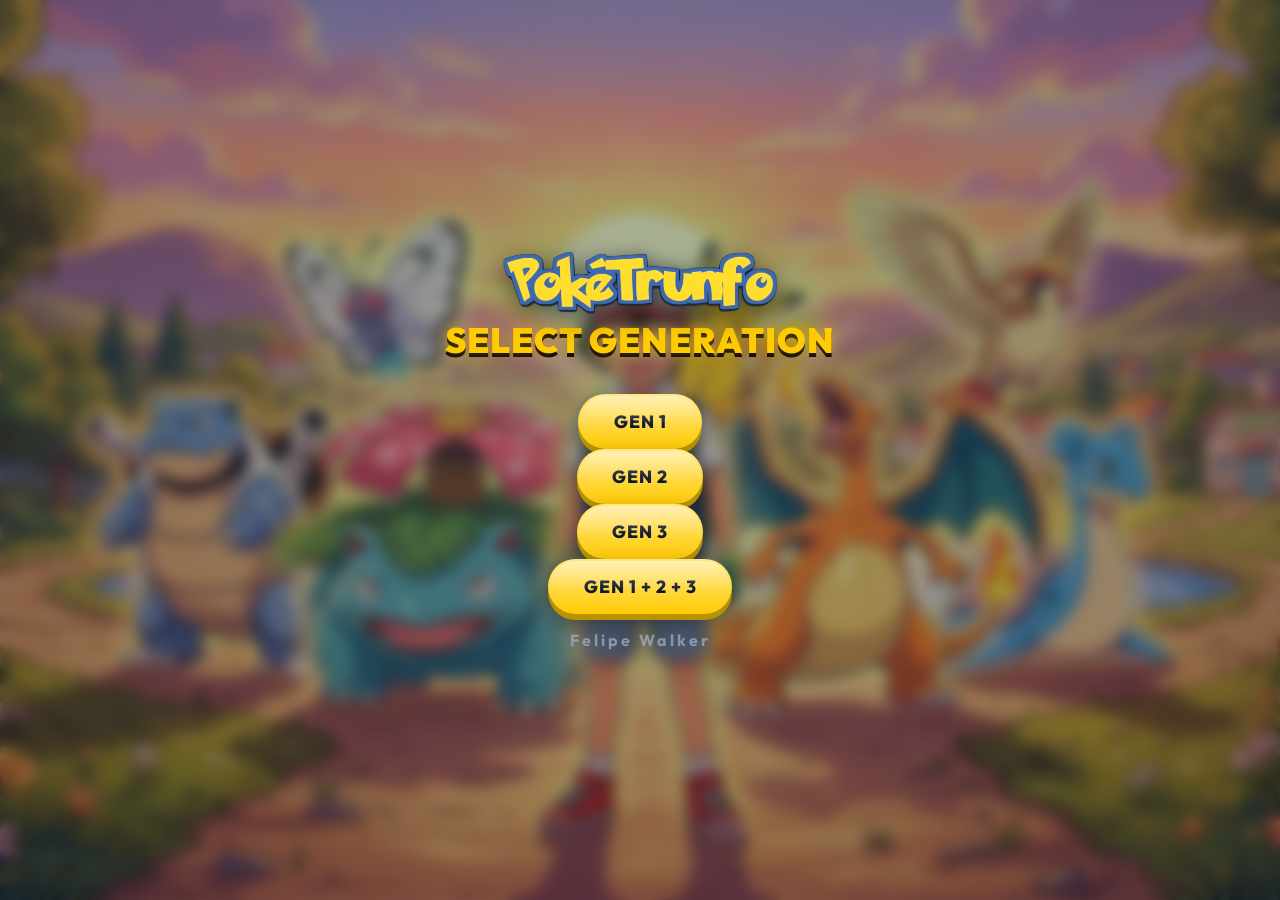
<file: index.html>
<!doctype html>
<html lang="en">
  <head>
    <meta charset="UTF-8" />
    <meta
      name="viewport"
      content="width=device-width, initial-scale=1.0, maximum-scale=5"
    />
    <title>PokeTrumps</title>
    <link rel="preload" as="image" href="assets/bg.png" fetchpriority="high" />
    <link rel="icon" type="image/png" href="assets/logo.png" />
    <link rel="stylesheet" href="style.css" />
    <link
      href="https://fonts.googleapis.com/css2?family=Orbitron:wght@400;700&family=Rajdhani:wght@500;700&display=swap"
      rel="stylesheet"
    />
  </head>

  <body>
    <div class="bg-wrapper"></div>
    <div class="glass-overlay"></div>
    <div id="generation-selection" class="generation-selection">
      <img src="assets/title.png" alt="PokeTrunfo Logo" class="logo-img" />
      <h2>Select Generation</h2>
      <button
        type="button"
        id="gen1-btn"
        class="btn-neon"
        data-gen-min="1"
        data-gen-max="151"
      >
        GEN 1
      </button>
      <button
        type="button"
        id="gen2-btn"
        class="btn-neon"
        data-gen-min="152"
        data-gen-max="251"
      >
        GEN 2
      </button>
      <button
        type="button"
        id="gen3-btn"
        class="btn-neon"
        data-gen-min="252"
        data-gen-max="386"
      >
        GEN 3
      </button>
      <button
        type="button"
        id="all-btn"
        class="btn-neon"
        data-gen-min="1"
        data-gen-max="386"
      >
        GEN 1 + 2 + 3
      </button>
      <p class="screen-signature" style="margin-top: 16px; font-weight: bold;" aria-hidden="true">Felipe Walker</p>


    </div>
    <div class="game-container">
      <header>
        <img src="assets/title.png" alt="PokeTrunfo Logo" class="logo-img" />
        <div class="scoreboard-glass">
          <div class="score-item">PLAYER <span id="player-score">0</span></div>
          <div class="score-sep"></div>
          <div class="score-item">CPU <span id="cpu-score">0</span></div>
        </div>
      </header>

      <main class="battle-arena"> <div class="card-3d-stage"> <div class="cards-viewport"> <div id="cpu-card-slot" class="card-slot slot-back"></div> <div id="player-card-slot" class="card-slot slot-front"></div> </div> </div>


        <div class="game-center">
          <div id="status-bubble" class="status-bubble">READY?</div>

          <button
            type="button"
            id="start-btn"
            class="btn-neon start-btn-pregame"
            data-action="start"
          >
            START GAME
          </button>

          <button
            type="button"
            id="next-btn"
            class="btn-neon"
            style="display: none; margin-top: 10px"
            data-action="next"
          >
            NEXT ROUND
          </button>
        </div>
      </main>

      <footer class="game-footer">
        <button
          type="button"
          id="menu-btn"
          class="btn-neon btn-menu-foot"
          style="display: none"
          data-action="menu"
        >
          RETURN TO MENU
        </button>
        <button
          type="button"
          id="open-pokedex-btn"
          class="btn-neon btn-pokedex-fab"
        >
          Pokédex
        </button>
      </footer>
    </div>

    <div
      id="pokedex-backdrop"
      class="pokedex-backdrop hidden"
      aria-hidden="true"
    ></div>
    <div
      id="pokedex-panel"
      class="pokedex-panel hidden"
      role="dialog"
      aria-modal="true"
      aria-labelledby="pokedex-dialog-title"
    >
      <div class="pokedex-panel__bar">
        <span id="pokedex-dialog-title" class="pokedex-panel__title"
          >Pokédex</span
        >
        <button
          type="button"
          id="close-pokedex-btn"
          class="close-pokedex-btn"
          aria-label="Close Pokédex"
        >
          ×
        </button>
      </div>
      <iframe
        id="pokedex-iframe"
        src="pokedex/index.html"
        title="Pokédex"
      ></iframe>
    </div>

    <script defer src="js/api.js"></script>
    <script defer src="js/game.js"></script>
    <script defer src="js/ui.js"></script>
    <script defer src="js/app.js"></script>
  </body>
</html>
</file>
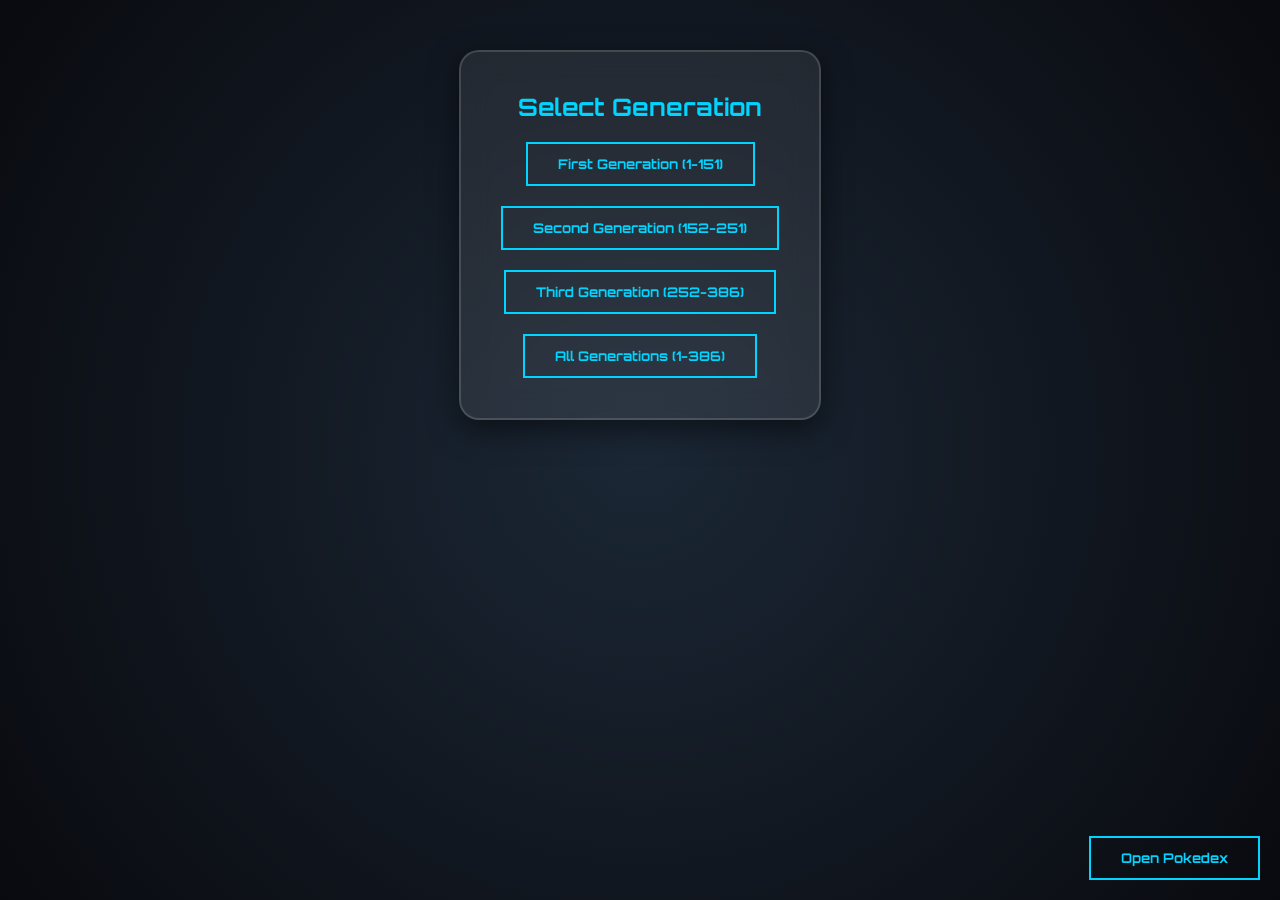
<file: poke-trunfo/index.html>
<!doctype html>
<html lang="en">

<head>
  <meta charset="UTF-8" />
  <meta name="viewport" content="width=device-width, initial-scale=1.0, maximum-scale=1.0, user-scalable=no" />
  <title>PokeTrumps Pro | Kanto Edition</title>
  <link rel="stylesheet" href="style.css" />
  <link href="https://fonts.googleapis.com/css2?family=Orbitron:wght@400;700&family=Rajdhani:wght@500;700&display=swap"
    rel="stylesheet" />
</head>

<body>
  <div class="glass-overlay"></div>
  <div id="generation-selection" class="generation-selection">
    <h2>Select Generation</h2>
    <button id="gen1-btn" class="btn-neon">First Generation (1-151)</button>
    <button id="gen2-btn" class="btn-neon">Second Generation (152-251)</button>
    <button id="gen3-btn" class="btn-neon">Third Generation (252-386)</button>
    <button id="all-btn" class="btn-neon">All Generations (1-386)</button>
  </div>
  <div class="game-container" style="display: none;">
    <header>
      <h1 class="logo">TRUNFO <span>POKÉMON</span></h1>
      <div class="scoreboard-glass">
        <div class="score-item">PLAYER <span id="player-score">0</span></div>
        <div class="score-sep"></div>
        <div class="score-item">CPU <span id="cpu-score">0</span></div>
      </div>
    </header>

    <main class="battle-arena">
      <div id="player-card-slot" class="card-slot"></div>

      <div class="game-center">
        <div id="status-bubble" class="status-bubble">READY?</div>
        <div id="log-display" style="
              font-size: 0.75rem;
              margin: 10px 0;
              min-height: 40px;
              color: #aaa;
              text-align: center;
            "></div>
        <button id="start-btn" class="btn-neon">START GAME</button>
        <button id="next-btn" class="btn-neon" style="display: none; margin-top: 10px">
          NEXT ROUND
        </button>
        <button id="menu-btn" class="btn-neon" style="display: none;">
          RETURN TO MENU
        </button>
      </div>

      <div id="cpu-card-slot" class="card-slot"></div>
    </main>
  </div>

  <button id="open-pokedex-btn" class="btn-neon">Open Pokedex</button>
  <div id="pokedex-panel" class="pokedex-panel hidden">
    <button id="close-pokedex-btn" class="close-pokedex-btn">×</button>
    <iframe id="pokedex-iframe" src="../pokedex/index.html" title="Pokedex"></iframe>
  </div>

  <script src="script.js"></script>
</body>

</html>
</file>
<file: style.css>
/* ==========================================================================
   POKÉMON TCG ARENA - OFFICIAL PREMIUM DESIGN SYSTEM
   ========================================================================== */

@import url("https://fonts.googleapis.com/css2?family=Outfit:wght@400;600;700;800;900&family=Press+Start+2P&display=swap");

:root {
  /* --- Brand Color Palette --- */
  --pk-blue: #2a75bb;
  --pk-blue-dark: #1d2c5e;
  --pk-yellow: #ffcb05;
  --poke-yellow: #ffcb05; /* alias used by card name rendering */
  --pk-yellow-glow: #ffe885;
  --pk-red: #ee1515;
  --pk-red-dark: #a00000;

  /* --- UI Theme Colors --- */
  --bg-overlay: rgba(13, 19, 33, 0.25);
  --glass-bg: rgba(22, 33, 62, 0.6);
  --glass-border: rgba(255, 255, 255, 0.22);
  --glass-shadow: 0 12px 32px 0 rgba(0, 0, 0, 0.35);

  /* --- Neon & Glows --- */
  --neon-cyan: #00f0ff;
  --neon-gold: #ffd700;
  --neon-red: #ff3366;
  --neon-green: #00ff87;

  /* --- Pokémon Stat Colors --- */
  --stat-hp: #ff5959;
  --stat-attack: #f5ac78;
  --stat-defense: #fae078;
  --stat-speed: #fa92b2;

  /* --- Text Colors --- */
  --text-main: #ffffff;
  --text-muted: #a0aec0;
  --text-gold: #ffdf00;

  /* --- Radii & Geometry --- */
  --radius-sm: 12px;
  --radius-md: 20px;
  --radius-lg: 28px;
  --radius-pill: 999px;

  /* --- Motion & Transitions --- */
  --ease-bounce: cubic-bezier(0.34, 1.56, 0.64, 1);
  --ease-smooth: cubic-bezier(0.25, 1, 0.5, 1);
  --transition-fast: 0.2s var(--ease-smooth);
  --transition-normal: 0.35s var(--ease-smooth);
  --transition-bounce: 0.45s var(--ease-bounce);

  /* --- Layout Geometry --- */
  --center-col-width: 340px;
  --arena-max-width: 1380px;
}

/* ==========================================================================
   1. GLOBAL RESET, BACKGROUND & BASE LAYOUT
   ========================================================================== */

*,
*::before,
*::after {
  box-sizing: border-box;
  margin: 0;
  padding: 0;
  user-select: none;
  -webkit-user-select: none;
}

html,
body {
  width: 100%;
  height: 100%;
  font-family:
    "Outfit",
    -apple-system,
    BlinkMacSystemFont,
    "Segoe UI",
    Roboto,
    sans-serif;
  color: var(--text-main);
  background-color: #0b0f19;
}

html {
  overflow-x: hidden;
}

body {
  position: relative;
  min-height: 100vh; /* Changed from 100svh / 100dvh to prevent layout jumping */
  display: flex;
  flex-direction: column;
  justify-content: space-between;
  align-items: center;
  background-color: #0b0f19;
  overflow-x: hidden;
}

/* Smooth scrolling only on desktop (hover-capable, fine-pointer devices).
   On mobile it exacerbates scroll jank and perceived background jumps. */
@media (hover: hover) and (pointer: fine) {
  html {
    scroll-behavior: smooth;
  }
}

/* 
  STABLE MOBILE BACKGROUND FIX:
  Using a locked HTML element wrapper (.bg-wrapper) positioned fixed with inset: 0
  stops mobile address bars from triggering background resizes, jumps, or bottom black gaps.

  Key optimizations for mobile scroll stability:
  - inset: 0 replaces viewport units (100vh/100dvh) to avoid resize jumps when address bars show/hide
  - z-index: 0 (not negative) keeps the background in a stable compositing layer above the body,
    avoiding the repaint/recomposite glitches that negative z-index fixed elements cause on mobile.
  - contain: strict isolates the background from layout/paint of the rest of the page.
  - No will-change/translateZ on the pseudo-element: those force re-rasterization of the heavy
    background image whenever the viewport resizes (URL-bar show/hide), causing blur/jump.
  - background-attachment: scroll ensures the background stays fixed with the element (no mobile
    repaint thrashing); explicitly set to prevent any framework default from using fixed attachment
  - pointer-events: none ensures the background never blocks interaction
*/
.bg-wrapper {
  position: fixed;
  top: 0;
  left: 0;
  right: 0;
  height: 100vh; /* Locks height to standard viewport, eliminating resize jumps */
  z-index: 0;
  background-color: #0b0f19;
  pointer-events: none;

  /* Force GPU compositing to eliminate artifacts on Android Chrome */
  transform: translateZ(0);
  -webkit-transform: translateZ(0);
  will-change: transform;
  backface-visibility: hidden;
  -webkit-backface-visibility: hidden;
}

.bg-wrapper::before {
  content: "";
  position: absolute;
  top: 0;
  left: 0;
  right: 0;
  height: 100%;
  background:
    radial-gradient(
      circle at 50% 30%,
      rgba(42, 117, 187, 0.08) 0%,
      rgba(11, 15, 25, 0.25) 100%
    ),
    url("assets/bg.png") center/cover no-repeat,
    linear-gradient(135deg, #0f172a 0%, #020617 100%);
  background-color: #0b0f19;
  pointer-events: none;
}

html.pokedex-open,
body.pokedex-open {
  overflow: hidden;
}

.hidden {
  display: none !important;
  opacity: 0 !important;
  pointer-events: none !important;
}

/* Glassmorphism Global Overlay Element */
.glass-overlay {
  position: fixed;
  inset: 0;
  background: var(--bg-overlay);
  z-index: 100;
  pointer-events: none; /* decorative backdrop - never blocks the game */
  transition: opacity var(--transition-normal);
}

/* backdrop-filter is extremely expensive on mobile (re-blurs the background
   on every scroll frame). Only enable it on desktop hover-capable devices. */
@media (hover: hover) and (pointer: fine) {
  .glass-overlay {
    backdrop-filter: blur(4px) saturate(120%);
    -webkit-backdrop-filter: blur(4px) saturate(120%);
  }
}

.glass-overlay::before {
  content: "";
  position: absolute;
  inset: 0;
  background: radial-gradient(
    circle at 50% 0%,
    rgba(0, 240, 255, 0.08),
    transparent 70%
  );
  pointer-events: none;
}

.glass-overlay::after {
  content: "";
  position: absolute;
  inset: 0;
  background: repeating-linear-gradient(
    0deg,
    transparent,
    transparent 3px,
    rgba(0, 0, 0, 0.03) 3px,
    rgba(0, 0, 0, 0.03) 6px
  );
  pointer-events: none;
}

/* ==========================================================================
   2. SCREEN STRUCTURE & HEADER SCOREBOARD
   ========================================================================== */

#generation-selection {
  position: fixed;
  inset: 0;
  z-index: 200;
  display: flex;
  flex-direction: column;
  justify-content: center;
  align-items: center;
  padding: 2rem;
  background: transparent;
  opacity: 0;
  pointer-events: none;
  transition: opacity var(--transition-normal);
}

/* Only apply the blur on desktop to avoid mobile scroll repaint thrashing. */
@media (hover: hover) and (pointer: fine) {
  #generation-selection {
    backdrop-filter: blur(6px);
    -webkit-backdrop-filter: blur(6px);
  }
}

#generation-selection.screen--active {
  opacity: 1;
  pointer-events: auto;
}

.generation-selection h2 {
  font-size: 2.2rem;
  font-weight: 900;
  letter-spacing: 1px;
  text-transform: uppercase;
  color: var(--pk-yellow);
  text-shadow:
    0 0 16px rgba(255, 203, 5, 0.5),
    0 4px 0 #000;
  margin-bottom: 2rem;
  text-align: center;
}

/* Header & Arena Scoreboard */
header {
  width: 100%;
  max-width: var(--arena-max-width);
  padding: 1.25rem 2rem;
  display: flex;
  justify-content: space-between;
  align-items: center;
  z-index: 20;
}

.logo-img {
  height: 68px;
  width: auto;
  filter: drop-shadow(0 6px 12px rgba(0, 0, 0, 0.5));
  transition:
    transform var(--transition-bounce),
    filter var(--transition-fast);
  cursor: pointer;
}

.logo-img:hover {
  transform: scale(1.06) rotate(-2deg);
  filter: drop-shadow(0 8px 20px rgba(255, 203, 5, 0.6));
}

.scoreboard-glass {
  display: flex;
  align-items: center;
  gap: 1.5rem;
  padding: 0.75rem 2rem;
  background: var(--glass-bg);
  border: 2px solid var(--glass-border);
  border-radius: var(--radius-pill);
  box-shadow:
    var(--glass-shadow),
    inset 0 1px 0 rgba(255, 255, 255, 0.2);
  backdrop-filter: blur(16px);
  -webkit-backdrop-filter: blur(16px);
}

.score-item {
  display: flex;
  align-items: center;
  gap: 0.6rem;
  font-size: 1.1rem;
  font-weight: 800;
  letter-spacing: 0.5px;
  text-transform: uppercase;
}

.score-item span {
  font-size: 1.5rem;
  font-weight: 900;
  padding: 0.2rem 0.8rem;
  border-radius: var(--radius-sm);
  background: rgba(0, 0, 0, 0.4);
  box-shadow: inset 0 2px 4px rgba(0, 0, 0, 0.6);
}

.score-item:first-child span {
  color: var(--neon-cyan);
  border: 1px solid rgba(0, 240, 255, 0.3);
  text-shadow: 0 0 10px rgba(0, 240, 255, 0.5);
}

.score-item:last-child span {
  color: var(--neon-red);
  border: 1px solid rgba(255, 51, 102, 0.3);
  text-shadow: 0 0 10px rgba(255, 51, 102, 0.5);
}

.score-sep {
  font-size: 1.2rem;
  font-weight: 900;
  color: var(--pk-yellow);
  opacity: 0.8;
}

/* ==========================================================================
   3. HORIZONTAL TCG ARENA (PC / DESKTOP LAYOUT)
   ========================================================================== */

/*
   The arena is a 3-column grid: CPU card | center controls | player card.
   The HTML nests both card slots inside .card-3d-stage > .cards-viewport.
   We flatten those wrappers with `display: contents` so the slots become
   direct grid items, then assign each to its own grid area. This guarantees
   the two cards sit side-by-side and never overlap.
*/
.battle-arena {
  width: 100%;
  max-width: var(--arena-max-width);
  margin: 0 auto;
  padding: 1rem 2rem;
  display: grid;
  grid-template-columns: 1fr var(--center-col-width) 1fr;
  grid-template-areas: "cpu center player";
  align-items: center;
  justify-content: center;
  gap: 1.5rem;
  position: relative;
  z-index: 10;
}

/* Flatten nested wrappers so slots become direct grid children */
.card-3d-stage,
.cards-viewport {
  display: contents;
}

/* Individual Card Zone Slots */
.card-slot {
  display: flex;
  justify-content: center;
  align-items: center;
  position: relative;
  perspective: 1200px;
  min-height: 520px;
}

#cpu-card-slot {
  grid-area: cpu;
  justify-content: center;
}

#player-card-slot {
  grid-area: player;
  justify-content: center;
}

/* Swap arrows: floating circular controls flanking the center column.
   They are real, clickable buttons (no display:contents) and sit above
   the cards without overlapping the center controls. */
.swap-arrow {
  position: absolute;
  top: 50%;
  transform: translateY(-50%);
  z-index: 30;
  width: 52px;
  height: 52px;
  display: flex;
  align-items: center;
  justify-content: center;
  font-size: 2rem;
  font-weight: 900;
  line-height: 1;
  color: var(--pk-yellow);
  background: rgba(15, 23, 42, 0.85);
  border: 2px solid var(--glass-border);
  border-radius: 50%;
  box-shadow:
    0 8px 20px rgba(0, 0, 0, 0.5),
    0 0 12px rgba(255, 203, 5, 0.2);
  cursor: pointer;
  backdrop-filter: blur(8px);
  transition: all var(--transition-bounce);
  opacity: 0;
  pointer-events: none;
}

.swap-arrow:hover {
  transform: translateY(-50%) scale(1.12);
  border-color: var(--pk-yellow);
  box-shadow:
    0 10px 26px rgba(0, 0, 0, 0.6),
    0 0 20px rgba(255, 203, 5, 0.5);
}

.swap-arrow:active {
  transform: translateY(-50%) scale(0.95);
}

/* Position arrows just outside the center column (170px half-width + margin) */
.swap-left {
  left: calc(50% - (var(--center-col-width) / 2) - 70px);
}

.swap-right {
  right: calc(50% - (var(--center-col-width) / 2) - 70px);
}

/* ==========================================================================
   4. CENTRAL GAME LOG & STYLIZED VS EMBLEM
   ========================================================================== */

.game-center {
  grid-area: center;
  display: flex;
  flex-direction: column;
  align-items: center;
  justify-content: center;
  gap: 1.25rem;
  position: relative;
  z-index: 20;
  min-width: 0;
}

/* Stylized VS Badge rendered between cards */
.game-center::before {
  content: "VS";
  font-family: "Press Start 2P", cursive, sans-serif;
  font-size: 2.2rem;
  font-weight: 900;
  font-style: italic;
  color: var(--pk-yellow);
  background: linear-gradient(180deg, #fff099 0%, #ffcb05 50%, #e6b800 100%);
  -webkit-background-clip: text;
  background-clip: text; /* Added for standard CSS compatibility */
  -webkit-text-fill-color: transparent;
  filter: drop-shadow(0 4px 0 #000) drop-shadow(0 0 18px rgba(255, 203, 5, 0.8));
  margin-bottom: 0.5rem;
  animation: vsPulse 2s ease-in-out infinite alternate;
}

@keyframes vsPulse {
  0% {
    transform: scale(1);
    filter: drop-shadow(0 4px 0 #000)
      drop-shadow(0 0 12px rgba(255, 203, 5, 0.6));
  }
  100% {
    transform: scale(1.12);
    filter: drop-shadow(0 4px 0 #000) drop-shadow(0 0 26px rgba(255, 203, 5, 1));
  }
}

.status-bubble {
  background: rgba(15, 23, 42, 0.85);
  border: 2px solid var(--pk-yellow);
  border-radius: var(--radius-md);
  padding: 0.85rem 1.5rem;
  text-align: center;
  font-weight: 700;
  font-size: 1rem;
  color: #ffffff;
  box-shadow:
    0 8px 24px rgba(0, 0, 0, 0.5),
    0 0 15px rgba(255, 203, 5, 0.2);
  backdrop-filter: blur(10px);
  max-width: 320px;
  width: 100%;
  transition: all var(--transition-normal);
}

.status-bubble:not(:empty) {
  animation: statusPulse 2s ease-in-out infinite alternate;
}

@keyframes statusPulse {
  0% {
    box-shadow:
      0 8px 24px rgba(0, 0, 0, 0.5),
      0 0 15px rgba(255, 203, 5, 0.2);
  }
  100% {
    box-shadow:
      0 8px 24px rgba(0, 0, 0, 0.5),
      0 0 25px rgba(255, 203, 5, 0.4);
  }
}

/* ==========================================================================
   BATTLE EXPLANATION - PREMIUM RESULT CARD
   A structured, scannable breakdown of each round's outcome.
   ========================================================================== */

#battle-explanation {
  background: linear-gradient(
    160deg,
    rgba(30, 41, 59, 0.92) 0%,
    rgba(15, 23, 42, 0.96) 100%
  );
  border: 2px solid rgba(255, 255, 255, 0.14);
  border-radius: var(--radius-lg);
  padding: 1.4rem 1.6rem;
  box-shadow:
    0 18px 40px rgba(0, 0, 0, 0.55),
    inset 0 1px 0 rgba(255, 255, 255, 0.12),
    inset 0 -1px 0 rgba(0, 0, 0, 0.4);
  backdrop-filter: blur(14px);
  -webkit-backdrop-filter: blur(14px);
  opacity: 0;
  transform: translateY(14px) scale(0.98);
  transition: all var(--transition-normal);
  width: 100%;
  display: flex;
  flex-direction: column;
  gap: 0.9rem;
}

#battle-explanation.battle-explanation--visible {
  opacity: 1;
  transform: translateY(0) scale(1);
}

/* --- Section 1: Round Outcome Header (Winner / Tie) --- */
.battle-explanation__header {
  display: flex;
  align-items: center;
  justify-content: center;
  gap: 0.5rem;
  padding: 0.55rem 1.1rem;
  background: linear-gradient(
    135deg,
    rgba(255, 215, 0, 0.16) 0%,
    rgba(255, 203, 5, 0.08) 100%
  );
  border: 1px solid rgba(255, 203, 5, 0.35);
  border-radius: var(--radius-pill);
  font-size: 1.05rem;
  font-weight: 800;
  letter-spacing: 0.4px;
  text-transform: uppercase;
  color: var(--text-main);
  box-shadow:
    0 0 18px rgba(255, 203, 5, 0.15),
    inset 0 1px 0 rgba(255, 255, 255, 0.15);
}

.battle-winner {
  font-size: 1.2rem;
  font-weight: 900;
  color: var(--neon-gold);
  text-transform: uppercase;
  text-shadow: 0 0 12px rgba(255, 215, 0, 0.55);
}

.battle-stat {
  display: inline-flex;
  align-items: center;
  gap: 0.3rem;
  padding: 0.15rem 0.7rem;
  background: rgba(0, 240, 255, 0.12);
  border: 1px solid rgba(0, 240, 255, 0.35);
  border-radius: var(--radius-pill);
  color: var(--neon-cyan);
  font-weight: 900;
  font-size: 0.95rem;
  letter-spacing: 0.5px;
  text-shadow: 0 0 8px rgba(0, 240, 255, 0.4);
}

.rare-text {
  display: inline-flex;
  align-items: center;
  gap: 0.3rem;
  padding: 0.15rem 0.7rem;
  background: linear-gradient(
    135deg,
    rgba(255, 94, 138, 0.2) 0%,
    rgba(238, 21, 21, 0.15) 100%
  );
  border: 1px solid rgba(255, 94, 138, 0.45);
  border-radius: var(--radius-pill);
  color: #ff5e8a;
  font-weight: 900;
  font-size: 0.95rem;
  letter-spacing: 0.5px;
  text-shadow: 0 0 10px rgba(255, 94, 138, 0.5);
}

/* --- Section 2: Stat Math Breakdown --- */
.battle-explanation__math {
  display: flex;
  flex-direction: column;
  gap: 0.55rem;
  padding: 0.9rem 1rem;
  background: rgba(255, 255, 255, 0.04);
  border: 1px solid rgba(255, 255, 255, 0.08);
  border-radius: var(--radius-md);
}

.battle-math-row {
  display: flex;
  align-items: center;
  justify-content: space-between;
  gap: 0.8rem;
  padding: 0.5rem 0.9rem;
  background: rgba(255, 255, 255, 0.05);
  border: 1px solid rgba(255, 255, 255, 0.07);
  border-radius: var(--radius-sm);
  transition: all var(--transition-fast);
}

.battle-math-row:hover {
  background: rgba(255, 255, 255, 0.1);
  border-color: rgba(255, 203, 5, 0.25);
}

.battle-math-name {
  font-size: 0.88rem;
  font-weight: 800;
  color: var(--text-main);
  letter-spacing: 0.3px;
  text-transform: uppercase;
  overflow: hidden;
  text-overflow: ellipsis;
  white-space: nowrap;
  min-width: 0;
  flex: 1;
}

.battle-math-detail {
  font-size: 0.88rem;
  font-weight: 700;
  color: var(--text-muted);
  font-family: monospace;
  white-space: nowrap;
  flex-shrink: 0;
}

.battle-math-detail b {
  color: var(--neon-cyan);
  font-weight: 900;
}

/* --- Section 3: Type Advantage Notes --- */
.battle-type-note {
  display: flex;
  align-items: center;
  gap: 0.4rem;
  padding: 0.4rem 0.8rem;
  background: rgba(0, 255, 135, 0.08);
  border: 1px solid rgba(0, 255, 135, 0.25);
  border-radius: var(--radius-sm);
  font-size: 0.82rem;
  font-weight: 700;
  line-height: 1.35;
  color: var(--neon-green);
}

/* --- Section 4: Final Totals --- */
.battle-totals {
  display: flex;
  align-items: center;
  justify-content: center;
  gap: 0.5rem;
  padding: 0.5rem 1rem;
  background: rgba(0, 240, 255, 0.07);
  border: 1px solid rgba(0, 240, 255, 0.2);
  border-radius: var(--radius-pill);
  font-size: 0.92rem;
  font-weight: 800;
  letter-spacing: 0.4px;
  color: var(--text-muted);
}

.battle-totals strong {
  color: var(--neon-cyan);
  font-weight: 900;
  font-size: 1.05rem;
  text-shadow: 0 0 8px rgba(0, 240, 255, 0.35);
}

/* --- Section 5: Loser Note --- */
.battle-loser-note {
  display: flex;
  align-items: center;
  gap: 0.4rem;
  padding: 0.4rem 0.8rem;
  background: rgba(255, 51, 102, 0.07);
  border: 1px solid rgba(255, 51, 102, 0.2);
  border-radius: var(--radius-sm);
  font-size: 0.82rem;
  font-weight: 700;
  line-height: 1.35;
  color: var(--neon-red);
}

/* Tactile & Dynamic Action Buttons */
.btn-neon {
  position: relative;
  display: inline-flex;
  align-items: center;
  justify-content: center;
  padding: 1rem 2.2rem;
  font-family: inherit;
  font-size: 1.1rem;
  font-weight: 800;
  letter-spacing: 1px;
  text-transform: uppercase;
  color: #0f172a;
  background: linear-gradient(180deg, #ffe885 0%, #ffcb05 100%);
  border: none;
  border-radius: var(--radius-pill);
  box-shadow:
    0 6px 0 #b89200,
    0 12px 24px rgba(0, 0, 0, 0.4);
  cursor: pointer;
  outline: none;
  transition: all var(--transition-bounce);
}

.btn-neon::before {
  content: "";
  position: absolute;
  inset: 2px;
  border-radius: var(--radius-pill);
  background: linear-gradient(
    180deg,
    rgba(255, 255, 255, 0.4) 0%,
    transparent 60%
  );
  pointer-events: none;
}

.btn-neon:hover {
  transform: translateY(-3px) scale(1.04);
  box-shadow:
    0 9px 0 #b89200,
    0 16px 32px rgba(255, 203, 5, 0.4);
  background: linear-gradient(180deg, #fff099 0%, #ffd426 100%);
}

.btn-neon:hover::before {
  opacity: 0.8;
}

.btn-neon:active {
  transform: translateY(3px) scale(0.98);
  box-shadow:
    0 3px 0 #b89200,
    0 6px 12px rgba(0, 0, 0, 0.4);
}

/* ==========================================================================
   5. POKÉMON CARD VISUAL DESIGN & INTERACTION
   ========================================================================== */

.pokemon-card {
  width: 320px;
  height: 480px;
  border-radius: var(--radius-lg);
  background: linear-gradient(
    145deg,
    rgba(30, 41, 59, 0.9) 0%,
    rgba(15, 23, 42, 0.95) 100%
  );
  border: 4px solid rgba(255, 255, 255, 0.15);
  box-shadow:
    0 20px 40px rgba(0, 0, 0, 0.6),
    inset 0 1px 1px rgba(255, 255, 255, 0.3);
  padding: 1.2rem;
  display: flex;
  flex-direction: column;
  justify-content: space-between;
  position: relative;
  transition:
    transform var(--transition-bounce),
    box-shadow var(--transition-normal),
    border-color var(--transition-fast);
  overflow: hidden;
  transform: translateZ(0);
  -webkit-transform: translateZ(0);
  backface-visibility: hidden;
  -webkit-backface-visibility: hidden;
  animation: cardEntrance 0.5s var(--ease-bounce) both;
}

@keyframes cardEntrance {
  0% {
    opacity: 0;
    transform: translateY(30px) scale(0.9) rotateX(10deg);
  }
  100% {
    opacity: 1;
    transform: translateY(0) scale(1) rotateX(0);
  }
}

/* Interactive Card Hover Effects */
.pokemon-card.card--interactive {
  cursor: pointer;
}

.pokemon-card.card--interactive:hover {
  transform: translateY(-10px) rotate(-1deg) scale(1.02) translateZ(0);
  border-color: var(--neon-cyan);
  box-shadow:
    0 30px 60px rgba(0, 240, 255, 0.25),
    0 0 20px rgba(0, 240, 255, 0.4);
  will-change: transform;
}

/* Holofoil Rare Card Variant */
.rare-card {
  border-color: var(--pk-yellow);
  box-shadow: 0 20px 40px rgba(255, 203, 5, 0.25);
}

.rare-card::after {
  content: "";
  position: absolute;
  inset: -100%;
  background: linear-gradient(
    115deg,
    transparent 20%,
    rgba(255, 255, 255, 0.2) 40%,
    rgba(255, 203, 5, 0.3) 45%,
    rgba(0, 240, 255, 0.3) 50%,
    rgba(255, 51, 102, 0.3) 55%,
    transparent 80%
  );
  transform: rotate(25deg);
  pointer-events: none;
  animation: holoShimmer 6s linear infinite;
}

@keyframes holoShimmer {
  0% {
    transform: translateY(-100%) rotate(25deg);
  }
  100% {
    transform: translateY(100%) rotate(25deg);
  }
}

.card-name-line {
  display: flex;
  align-items: center;
  gap: 0.5rem;
  position: relative;
  z-index: 2;
  margin-bottom: 0.5rem;
}

/* Keep the pokeball icon fixed on the left */
.pokemon-card h2 .pokeball-icon {
  flex-shrink: 0;
}

/* The name takes the remaining space and truncates with an ellipsis
   so it never runs underneath the owner badge. */
.pokemon-card h2 .pokemon-name {
  flex: 1;
  min-width: 0;
  overflow: hidden;
  text-overflow: ellipsis;
  white-space: nowrap;
}

.pokemon-card h2 {
  font-size: 1.4rem;
  font-weight: 900;
  color: #ffffff;
  letter-spacing: 0.5px;
  text-shadow: 0 2px 4px rgba(0, 0, 0, 0.8);
}

.pokeball-icon {
  width: 24px;
  height: 24px;
  opacity: 0.8;
}

/*
   The owner badge is now a normal inline flex item pinned to the far
   right of the name line (margin-left: auto). It no longer floats
   absolutely over the Pokémon name, so "CPU"/"YOU" never block the
   readability of the name.
*/
.card-owner-badge {
  flex-shrink: 0;
  margin-left: auto;
  padding: 0.3rem 0.9rem;
  border-radius: var(--radius-pill);
  font-size: 0.75rem;
  font-weight: 900;
  letter-spacing: 1px;
  text-transform: uppercase;
  z-index: 5;
  box-shadow: 0 4px 10px rgba(0, 0, 0, 0.4);
}

.card-owner-badge--you {
  background: var(--neon-cyan);
  color: #020617;
  box-shadow: 0 0 12px rgba(0, 240, 255, 0.6);
}

.card-owner-badge--cpu {
  background: var(--neon-red);
  color: #ffffff;
  box-shadow: 0 0 12px rgba(255, 51, 102, 0.6);
}

.pokemon-card .pokemon-sprite {
  width: 100%;
  height: 170px;
  object-fit: contain;
  margin: 0.2rem 0;
  filter: drop-shadow(0 10px 15px rgba(0, 0, 0, 0.5));
  transition: transform var(--transition-bounce);
  position: relative;
  z-index: 2;
  image-rendering: -webkit-optimize-contrast;
  image-rendering: crisp-edges;
  -ms-interpolation-mode: nearest-neighbor;
  transform: translateZ(0);
  -webkit-transform: translateZ(0);
  -webkit-font-smoothing: antialiased;
}

.pokemon-card:hover .pokemon-sprite {
  transform: scale(1.05) translateZ(0);
  -webkit-transform: scale(1.05) translateZ(0);
}

.card-type-line {
  display: flex;
  justify-content: space-between;
  align-items: center;
  padding: 0.4rem 0.8rem;
  background: rgba(0, 0, 0, 0.4);
  border-radius: var(--radius-sm);
  margin-bottom: 0.6rem;
  position: relative;
  z-index: 2;
}

.type-owner-badge,
.card-type-name {
  font-size: 0.85rem;
  font-weight: 800;
  text-transform: uppercase;
  letter-spacing: 0.5px;
  color: var(--pk-yellow);
}

.type-advantage-badge {
  font-size: 0.75rem;
  font-weight: 800;
  background: var(--neon-green);
  color: #020617;
  padding: 0.15rem 0.5rem;
  border-radius: var(--radius-pill);
  box-shadow: 0 0 8px rgba(0, 255, 135, 0.5);
}

.stats-container {
  display: flex;
  flex-direction: column;
  gap: 0.45rem;
  position: relative;
  z-index: 2;
}

.stat-row {
  display: flex;
  justify-content: space-between;
  align-items: center;
  padding: 0.5rem 0.8rem;
  background: rgba(255, 255, 255, 0.05);
  border: 1px solid rgba(255, 255, 255, 0.08);
  border-radius: var(--radius-sm);
  transition: all var(--transition-fast);
}

.pokemon-card.card--interactive .stat-row:hover {
  background: rgba(255, 255, 255, 0.18);
  border-color: var(--pk-yellow);
  transform: translateX(4px);
}

.stat-row__left {
  font-size: 0.85rem;
  font-weight: 800;
  color: var(--text-muted);
  letter-spacing: 0.5px;
}

.stat-val {
  font-size: 1.05rem;
  font-weight: 900;
  font-family: monospace;
}

.stat-row[data-stat="HP"] .stat-val {
  color: var(--stat-hp);
}
.stat-row[data-stat="ATTACK"] .stat-val {
  color: var(--stat-attack);
}
.stat-row[data-stat="DEFENSE"] .stat-val {
  color: var(--stat-defense);
}
.stat-row[data-stat="SPEED"] .stat-val {
  color: var(--stat-speed);
}

.pokemon-card.card--stats-hidden .stat-val--hidden {
  filter: blur(6px);
  opacity: 0.5;
}

.winner-card {
  border-color: var(--neon-green) !important;
  box-shadow: 0 0 35px rgba(0, 255, 135, 0.5) !important;
  animation: winnerGlow 1.8s infinite alternate;
}

@keyframes winnerGlow {
  0% {
    transform: scale(1);
  }
  100% {
    transform: scale(1.03);
  }
}

.loser-card {
  opacity: 0.65;
  filter: grayscale(0.5);
}

.pokemon-card:not(.rare-card) .winner-stat {
  background: rgba(0, 255, 135, 0.2);
  border-color: var(--neon-green);
}

.pokemon-card:not(.rare-card) .loser-stat {
  opacity: 0.5;
}

.card-result-tag {
  position: absolute;
  top: 50%;
  left: 50%;
  transform: translate(-50%, -50%) rotate(-12deg);
  padding: 0.6rem 1.8rem;
  font-size: 2rem;
  font-weight: 900;
  text-transform: uppercase;
  letter-spacing: 2px;
  border-radius: var(--radius-md);
  z-index: 10;
  box-shadow: 0 10px 30px rgba(0, 0, 0, 0.8);
  pointer-events: none;
}

/*
   The result tag is rendered empty in the card template. When empty it
   would otherwise paint as a thick colored bar (green on the winner,
   red on the loser) floating over the card. Hide it until it actually
   contains text.
*/
.card-result-tag:empty {
  display: none;
}

.winner-card .card-result-tag {
  background: var(--neon-green);
  color: #020617;
  border: 3px solid #ffffff;
}

.loser-card .card-result-tag {
  background: var(--neon-red);
  color: #ffffff;
  border: 3px solid #ffffff;
}

/* ==========================================================================
   6. FOOTER, POKÉDEX FAB & MODALS
   ========================================================================== */

.game-footer {
  width: 100%;
  max-width: var(--arena-max-width);
  padding: 1.5rem 2rem;
  display: flex;
  justify-content: space-between;
  align-items: center;
  z-index: 20;
}

.btn-menu-foot {
  padding: 0.75rem 1.6rem;
  font-size: 0.95rem;
  font-weight: 800;
  color: #ffffff;
  background: var(--glass-bg);
  border: 1.5px solid var(--glass-border);
  border-radius: var(--radius-pill);
  box-shadow: var(--glass-shadow);
  cursor: pointer;
  backdrop-filter: blur(10px);
  transition: all var(--transition-bounce);
}

.btn-menu-foot:hover {
  background: rgba(255, 255, 255, 0.2);
  border-color: var(--pk-yellow);
  transform: translateY(-2px);
}

.btn-pokedex-fab {
  display: flex;
  align-items: center;
  gap: 0.6rem;
  padding: 0.8rem 1.8rem;
  font-size: 1rem;
  font-weight: 900;
  text-transform: uppercase;
  color: #ffffff;
  background: linear-gradient(
    135deg,
    var(--pk-red) 0%,
    var(--pk-red-dark) 100%
  );
  border: 2px solid rgba(255, 255, 255, 0.3);
  border-radius: var(--radius-pill);
  box-shadow: 0 8px 20px rgba(238, 21, 21, 0.4);
  cursor: pointer;
  transition: all var(--transition-bounce);
}

.btn-pokedex-fab:hover {
  transform: translateY(-3px) scale(1.05);
  box-shadow: 0 12px 28px rgba(238, 21, 21, 0.6);
}

/* Pokédex Backdrop & Centered Modal */
.pokedex-backdrop {
  position: fixed;
  inset: 0;
  background: rgba(2, 6, 23, 0.85);
  backdrop-filter: blur(14px);
  z-index: 300;
  display: flex;
  justify-content: center;
  align-items: center;
  padding: 1.5rem;
  opacity: 0;
  pointer-events: none;
  transition: opacity var(--transition-normal);
}

/*
   Visibility is driven directly by the `hidden` class that the JS
   toggles (setupPokedexControls). When `hidden` is removed, the modal
   becomes fully visible — no dependency on a body class, so the trigger
   always works. The `body.pokedex-open` rule is kept as a fallback for
   scroll-locking only.
*/
.pokedex-backdrop:not(.hidden) {
  opacity: 1;
  pointer-events: auto;
}

/*
   The Pokédex is a perfectly centered, fully responsive modal.
   The backdrop centers the panel; the panel scales with the viewport
   via min()/vw/vh units and animates in with a subtle scale + fade.
   z-index 310 keeps it above the backdrop (300) and game container (210).
*/
.pokedex-panel {
  position: fixed;
  top: 50%;
  left: 50%;
  width: min(440px, 92vw);
  height: min(720px, 85svh);
  height: min(720px, 85dvh);
  aspect-ratio: 2 / 3;
  background: #0f172a;
  border: 3px solid var(--pk-red);
  border-radius: var(--radius-lg);
  box-shadow: 0 30px 80px rgba(0, 0, 0, 0.8);
  display: flex;
  flex-direction: column;
  z-index: 310;
  overflow: hidden;
  transform: translate(-50%, -50%) scale(0.92);
  opacity: 0;
  transition:
    transform var(--transition-normal),
    opacity var(--transition-normal);
}

.pokedex-panel:not(.hidden) {
  transform: translate(-50%, -50%) scale(1);
  opacity: 1;
}

.pokedex-panel__bar {
  padding: 1.2rem 2rem;
  background: var(--pk-red);
  display: flex;
  justify-content: space-between;
  align-items: center;
  box-shadow: 0 4px 12px rgba(0, 0, 0, 0.3);
  flex-shrink: 0;
}

.pokedex-panel__title {
  font-size: 1.4rem;
  font-weight: 900;
  letter-spacing: 1px;
  color: #ffffff;
  text-transform: uppercase;
}

.close-pokedex-btn {
  background: rgba(0, 0, 0, 0.3);
  border: none;
  color: #ffffff;
  font-size: 1.6rem;
  font-weight: 900;
  width: 40px;
  height: 40px;
  border-radius: 50%;
  cursor: pointer;
  display: flex;
  align-items: center;
  justify-content: center;
  transition: background var(--transition-fast);
}

.close-pokedex-btn:hover {
  background: rgba(0, 0, 0, 0.6);
}

#pokedex-panel iframe {
  display: block;
  width: 100%;
  height: 100%;
  border: none;
  flex: 1;
  min-height: 0;
}

/* Endgame Modal Backdrop */
.endgame-backdrop {
  position: fixed;
  inset: 0;
  background: rgba(2, 6, 23, 0.9);
  backdrop-filter: blur(16px);
  z-index: 400;
  display: flex;
  justify-content: center;
  align-items: center;
  padding: 2rem;
  opacity: 0;
  pointer-events: none;
  transition: opacity var(--transition-normal);
}

.endgame-backdrop:not(.hidden) {
  opacity: 1;
  pointer-events: auto;
}

/* ==========================================================================
   7. GAME CONTAINER LAYOUT (MUST SIT ABOVE THE GLASS OVERLAY)
   ========================================================================== */

/*
   The game container is hidden by default so the generation-selection
   menu is the ONLY screen visible at launch. It is shown only when
   showGameContainer() sets an inline `display: flex` (which overrides
   this CSS default), and hidden again by showMenu()'s inline `display: none`.
*/
.game-container {
  position: relative;
  z-index: 210;
  width: 100%;
  min-height: 100vh; /* Changed from 100svh / 100dvh to prevent layout jumping */
  display: none;
  flex-direction: column;
  justify-content: space-between;
  align-items: center;
  padding: 0.5rem 0;
}

/* Card back fallback state */
.card-back {
  display: flex;
  align-items: center;
  justify-content: center;
  background:
    radial-gradient(
      circle at 50% 40%,
      rgba(42, 117, 187, 0.6),
      transparent 60%
    ),
    linear-gradient(145deg, #1d2c5e 0%, #0f172a 100%);
  border-color: rgba(255, 255, 255, 0.35);
}

.card-back__label {
  font-family: "Press Start 2P", cursive, sans-serif;
  font-size: 0.9rem;
  color: var(--pk-yellow);
  text-shadow: 0 0 12px rgba(255, 203, 5, 0.5);
  letter-spacing: 2px;
}

/* Rare / Super Trunfo badges */
.rare-badge,
.super-trunfo-badge {
  position: absolute;
  top: 10px;
  left: 10px;
  z-index: 3;
  padding: 0.3rem 0.7rem;
  font-size: 0.7rem;
  font-weight: 900;
  letter-spacing: 1px;
  text-transform: uppercase;
  color: #0f172a;
  background: linear-gradient(180deg, #ffe885 0%, #ffcb05 100%);
  border-radius: var(--radius-pill);
  box-shadow: 0 4px 12px rgba(0, 0, 0, 0.5);
}

.super-trunfo-badge {
  top: 44px;
  color: #ffffff;
  background: linear-gradient(180deg, #ff5e8a 0%, #ee1515 100%);
}

/* Pregame start button pulse */
.start-btn-pregame {
  animation: vsPulse 2s ease-in-out infinite alternate;
}

/* Menu signature line */
.screen-signature {
  letter-spacing: 3px;
  color: var(--text-muted);
  opacity: 0.75;
}

/* ==========================================================================
   8. FLAWLESS VICTORY CELEBRATION
      The hardest achievement — 10/10 perfect score.
      Festive, joyful, animated, high-impact celebration.
   ========================================================================== */

.flawless-victory {
  position: relative;
  overflow: hidden;
  background: linear-gradient(
    135deg,
    #1a0a2e 0%,
    #2d1b4e 30%,
    #1a0a2e 60%,
    #2d1b4e 100%
  ) !important;
  border-color: var(--pk-yellow) !important;
  border-width: 4px !important;
  animation:
    flawlessPulse 0.6s ease-in-out infinite alternate,
    flawlessBorderGlow 0.8s ease-in-out infinite alternate !important;
  transform-origin: center;
  box-shadow:
    0 0 60px rgba(255, 203, 5, 0.4),
    0 0 120px rgba(255, 140, 0, 0.3),
    0 30px 80px rgba(0, 0, 0, 0.8) !important;
}

/* Rotating rainbow conic gradient border */
.flawless-victory::before {
  content: "";
  position: absolute;
  inset: -50%;
  background: conic-gradient(
    from 0deg,
    #ffcb05,
    #ff3366,
    #00f0ff,
    #00ff87,
    #ffcb05,
    #ff8c00,
    #ff3366,
    #00f0ff,
    #ffcb05
  );
  animation: flawlessRotate 3s linear infinite;
  pointer-events: none;
  z-index: 0;
  opacity: 0.35;
}

.flawless-victory::after {
  content: "";
  position: absolute;
  inset: 4px;
  border-radius: var(--radius-lg);
  background: linear-gradient(
    135deg,
    #1a0a2e 0%,
    #2d1b4e 30%,
    #1a0a2e 60%,
    #2d1b4e 100%
  );
  z-index: 1;
  pointer-events: none;
  border: 1px solid rgba(255, 203, 5, 0.15);
}

.flawless-victory > * {
  position: relative;
  z-index: 2;
}

/* Confetti particles raining down */
.flawless-victory .endgame-title {
  background: linear-gradient(
    180deg,
    #ffe885 0%,
    #ffcb05 30%,
    #ff8c00 60%,
    #ff4500 100%
  );
  -webkit-background-clip: text;
  -webkit-text-fill-color: transparent;
  background-clip: text;
  font-size: 3.5rem !important;
  animation:
    flawlessTitleBounce 0.5s ease-in-out infinite alternate,
    flawlessTitleGlow 0.8s ease-in-out infinite alternate;
  text-shadow: none;
  filter: drop-shadow(0 0 25px rgba(255, 203, 5, 0.9))
    drop-shadow(0 0 50px rgba(255, 140, 0, 0.7));
  margin-bottom: 0.5rem;
}

.flawless-victory .endgame-subtitle {
  font-size: 1.3rem !important;
  font-weight: 900 !important;
  background: linear-gradient(
    135deg,
    #00f0ff,
    #ffd700,
    #ff3366,
    #00ff87,
    #00f0ff
  );
  -webkit-background-clip: text;
  -webkit-text-fill-color: transparent;
  background-clip: text;
  background-size: 300% 100%;
  animation: flawlessSubtitleShift 1.5s linear infinite;
  letter-spacing: 2px;
  margin-bottom: 1rem;
}

.flawless-victory .endgame-score {
  color: var(--pk-yellow) !important;
  font-weight: 900 !important;
  font-size: 1.4rem !important;
  text-shadow:
    0 0 20px rgba(255, 203, 5, 0.7),
    0 0 40px rgba(255, 140, 0, 0.4);
  animation: flawlessScorePulse 0.8s ease-in-out infinite alternate;
  margin-bottom: 1.2rem;
}

.flawless-victory .endgame-btn {
  background: linear-gradient(
    180deg,
    #ffd700 0%,
    #ff8c00 50%,
    #ff4500 100%
  ) !important;
  box-shadow:
    0 6px 0 #8b4500,
    0 12px 24px rgba(0, 0, 0, 0.4),
    0 0 40px rgba(255, 140, 0, 0.5) !important;
  animation: flawlessButtonPulse 0.8s ease-in-out infinite alternate;
  transform: scale(1.08);
  font-size: 1.1rem !important;
  padding: 1rem 2.5rem !important;
}

.flawless-victory .endgame-btn:hover {
  transform: translateY(-3px) scale(1.15) !important;
  box-shadow:
    0 9px 0 #8b4500,
    0 16px 32px rgba(255, 140, 0, 0.7),
    0 0 60px rgba(255, 140, 0, 0.7) !important;
}

/* Trophy + sparkle emojis on title */
.flawless-victory .endgame-title::before,
.flawless-victory .endgame-title::after {
  content: "\01F3C6";
  position: absolute;
  font-size: 2.5rem;
  animation: flawlessConfetti 1.2s ease-in-out infinite;
  -webkit-text-fill-color: initial;
  filter: none;
}

.flawless-victory .endgame-title::before {
  left: -50px;
  top: -15px;
  animation-delay: 0s;
}

.flawless-victory .endgame-title::after {
  right: -50px;
  top: -15px;
  animation-delay: 0.4s;
}

/* Sparkle stars around the modal */
.flawless-victory .endgame-subtitle::before,
.flawless-victory .endgame-subtitle::after {
  content: "✨";
  position: absolute;
  font-size: 1.8rem;
  animation: flawlessSparkle 1s ease-in-out infinite alternate;
  -webkit-text-fill-color: initial;
  filter: none;
}

.flawless-victory .endgame-subtitle::before {
  left: -35px;
  top: -5px;
}

.flawless-victory .endgame-subtitle::after {
  right: -35px;
  top: -5px;
  animation-delay: 0.5s;
}

@keyframes flawlessPulse {
  0% {
    transform: scale(1);
  }
  100% {
    transform: scale(1.03);
  }
}

@keyframes flawlessBorderGlow {
  0% {
    box-shadow:
      0 0 30px rgba(255, 203, 5, 0.4),
      0 0 60px rgba(255, 140, 0, 0.3),
      0 30px 80px rgba(0, 0, 0, 0.8);
  }
  50% {
    box-shadow:
      0 0 50px rgba(255, 203, 5, 0.7),
      0 0 100px rgba(255, 140, 0, 0.5),
      0 30px 80px rgba(0, 0, 0, 0.8);
  }
  100% {
    box-shadow:
      0 0 70px rgba(255, 203, 5, 1),
      0 0 140px rgba(255, 140, 0, 0.7),
      0 30px 80px rgba(0, 0, 0, 0.8);
  }
}

@keyframes flawlessRotate {
  0% {
    transform: rotate(0deg);
  }
  100% {
    transform: rotate(360deg);
  }
}

@keyframes flawlessTitleBounce {
  0% {
    transform: translateY(0) scale(1);
  }
  100% {
    transform: translateY(-8px) scale(1.08);
  }
}

@keyframes flawlessTitleGlow {
  0% {
    filter: drop-shadow(0 0 25px rgba(255, 203, 5, 0.9))
      drop-shadow(0 0 50px rgba(255, 140, 0, 0.7));
  }
  50% {
    filter: drop-shadow(0 0 40px rgba(255, 203, 5, 1))
      drop-shadow(0 0 80px rgba(255, 140, 0, 0.9))
      drop-shadow(0 0 100px rgba(255, 51, 102, 0.5));
  }
  100% {
    filter: drop-shadow(0 0 25px rgba(255, 203, 5, 0.9))
      drop-shadow(0 0 50px rgba(255, 140, 0, 0.7));
  }
}

@keyframes flawlessSubtitleShift {
  0% {
    background-position: 0% 50%;
  }
  100% {
    background-position: 300% 50%;
  }
}

@keyframes flawlessScorePulse {
  0% {
    opacity: 0.85;
    transform: scale(1);
  }
  100% {
    opacity: 1;
    transform: scale(1.08);
  }
}

@keyframes flawlessButtonPulse {
  0% {
    box-shadow:
      0 6px 0 #8b4500,
      0 12px 24px rgba(0, 0, 0, 0.4),
      0 0 40px rgba(255, 140, 0, 0.5);
  }
  100% {
    box-shadow:
      0 6px 0 #8b4500,
      0 12px 24px rgba(0, 0, 0, 0.4),
      0 0 70px rgba(255, 140, 0, 0.8);
  }
}

@keyframes flawlessConfetti {
  0% {
    transform: translateY(0) rotate(0deg) scale(1);
    opacity: 1;
  }
  50% {
    transform: translateY(-25px) rotate(180deg) scale(1.4);
    opacity: 0.9;
  }
  100% {
    transform: translateY(0) rotate(360deg) scale(1);
    opacity: 1;
  }
}

@keyframes flawlessSparkle {
  0% {
    transform: scale(0.8) rotate(0deg);
    opacity: 0.6;
  }
  100% {
    transform: scale(1.3) rotate(20deg);
    opacity: 1;
  }
}

/* ==========================================================================
   9. ENDGAME MODAL (COMPLETED)
   ========================================================================== */

.endgame-modal {
  background: linear-gradient(145deg, #1e293b 0%, #0f172a 100%);
  border: 3px solid var(--pk-yellow);
  border-radius: var(--radius-lg);
  padding: 2.5rem 3rem;
  text-align: center;
  box-shadow:
    0 20px 60px rgba(0, 0, 0, 0.7),
    0 0 40px rgba(255, 203, 5, 0.25);
  max-width: 480px;
  width: 100%;
  animation: modalEntrance 0.6s var(--ease-bounce) both;
}

@keyframes modalEntrance {
  0% {
    opacity: 0;
    transform: scale(0.7) translateY(40px);
  }
  100% {
    opacity: 1;
    transform: scale(1) translateY(0);
  }
}

.endgame-title {
  font-size: 2.4rem;
  font-weight: 900;
  letter-spacing: 1px;
  text-transform: uppercase;
  color: var(--pk-yellow);
  text-shadow:
    0 0 18px rgba(255, 203, 5, 0.5),
    0 4px 0 #000;
  margin-bottom: 1rem;
}

.endgame-score {
  font-size: 1.15rem;
  font-weight: 700;
  color: var(--text-muted);
  margin-bottom: 1rem;
}

.endgame-score-player {
  color: var(--neon-cyan);
  font-weight: 900;
}

.endgame-score-cpu {
  color: var(--neon-red);
  font-weight: 900;
}

.endgame-subtitle {
  font-size: 1rem;
  font-weight: 600;
  color: var(--text-main);
  text-transform: uppercase;
  letter-spacing: 0.5px;
  margin-bottom: 1.8rem;
}

.endgame-btn {
  padding: 0.9rem 2rem;
  font-family: inherit;
  font-size: 1rem;
  font-weight: 800;
  text-transform: uppercase;
  letter-spacing: 1px;
  color: #0f172a;
  background: linear-gradient(180deg, #ffe885 0%, #ffcb05 100%);
  border: none;
  border-radius: var(--radius-pill);
  box-shadow:
    0 6px 0 #b89200,
    0 12px 24px rgba(0, 0, 0, 0.4);
  cursor: pointer;
  transition: all var(--transition-bounce);
}

.endgame-btn:hover {
  transform: translateY(-3px) scale(1.04);
  box-shadow:
    0 9px 0 #b89200,
    0 16px 32px rgba(255, 203, 5, 0.4);
}

.endgame-btn:active {
  transform: translateY(3px) scale(0.98);
  box-shadow:
    0 3px 0 #b89200,
    0 6px 12px rgba(0, 0, 0, 0.4);
}

/* ==========================================================================
   9. MAINTENANCE OVERLAY
   ========================================================================== */

.maintenance-overlay {
  position: fixed;
  inset: 0;
  z-index: 500;
  display: flex;
  justify-content: center;
  align-items: center;
  padding: 2rem;
  background: rgba(2, 6, 23, 0.92);
  backdrop-filter: blur(16px);
  -webkit-backdrop-filter: blur(16px);
}

.maintenance-overlay__panel {
  max-width: 480px;
  width: 100%;
  text-align: center;
  background: linear-gradient(145deg, #1e293b 0%, #0f172a 100%);
  border: 2px solid var(--pk-yellow);
  border-radius: var(--radius-lg);
  padding: 2.5rem 2rem;
  box-shadow: 0 20px 60px rgba(0, 0, 0, 0.7);
}

.maintenance-overlay__logo {
  width: 90px;
  height: auto;
  margin-bottom: 1rem;
  filter: drop-shadow(0 6px 12px rgba(0, 0, 0, 0.5));
}

.maintenance-overlay__title {
  font-size: 1.5rem;
  font-weight: 900;
  text-transform: uppercase;
  color: var(--pk-yellow);
  margin-bottom: 0.8rem;
}

.maintenance-overlay__subtitle {
  color: var(--text-muted);
  line-height: 1.5;
  margin-bottom: 1.5rem;
}

.maintenance-overlay__btn {
  margin-top: 0.5rem;
}

/* ==========================================================================
   10. RESPONSIVE LAYOUT
   ========================================================================== */

@media (max-width: 1000px) {
  .battle-arena {
    grid-template-columns: 1fr;
    grid-template-areas:
      "cpu"
      "center"
      "player";
    gap: 1rem;
    padding: 1rem;
  }

  .card-slot {
    min-height: auto;
  }

  #player-card-slot,
  #cpu-card-slot {
    justify-content: center;
  }

  /* Hide floating swap arrows on compact layouts to avoid overlap */
  .swap-arrow {
    display: none;
  }

  header,
  .game-footer {
    flex-direction: column;
    gap: 1rem;
    padding: 1rem;
  }

  .scoreboard-glass {
    gap: 1rem;
    padding: 0.6rem 1.2rem;
  }

  .game-center::before {
    font-size: 1.6rem;
  }
}

@media (max-width: 560px) {
  .pokemon-card {
    width: 260px;
    height: 420px;
    padding: 1rem;
  }

  .pokemon-card .pokemon-sprite {
    height: 130px;
  }

  .logo-img {
    height: 52px;
  }

  .generation-selection {
    padding: 1rem;
  }

  .generation-selection h2 {
    font-size: 1.6rem;
    margin-bottom: 1.5rem;
  }

  .btn-neon {
    width: 100%;
    max-width: 320px;
    padding: 0.9rem 1.8rem;
    font-size: 1rem;
  }

  .endgame-modal {
    padding: 1.8rem 1.2rem;
  }

  .endgame-title {
    font-size: 1.8rem;
  }

  .game-center {
    width: 100%;
    padding: 0 1rem;
  }

  .status-bubble {
    max-width: 100%;
    font-size: 0.9rem;
    padding: 0.7rem 1rem;
  }

  .pokedex-panel {
    width: min(96vw, calc(92dvh * 2 / 3));
    height: min(92dvh, calc(96vw * 3 / 2));
  }
}
</file>
<file: poke-trunfo/style.css>
:root {
  --neon-blue: #00d4ff;
  --neon-gold: #ffd700;
  --glass-bg: rgba(255, 255, 255, 0.08);
  --glass-border: rgba(255, 255, 255, 0.15);
}

body {
  background: radial-gradient(circle at center, #1b2735 0%, #090a0f 100%);
  color: white;
  font-family: "Rajdhani", sans-serif;
  margin: 0;
  min-height: 100vh;
  display: flex;
  flex-direction: column;
  align-items: center;
  overflow-x: hidden;
  /* Evita scroll horizontal no mobile */
}

.game-container {
  width: 100%;
  max-width: 1200px;
  padding: 20px;
  display: flex;
  flex-direction: column;
  align-items: center;
  gap: 20px;
}

/* Arena: Vertical no Mobile, Horizontal no PC */
.battle-arena {
  display: flex;
  flex-direction: column;
  /* Mobile first */
  align-items: center;
  justify-content: center;
  gap: 30px;
  width: 100%;
}

/* Media Query para Desktop (Telas maiores que 850px) */
@media (min-width: 850px) {
  .battle-arena {
    flex-direction: row;
    /* Horizontal no PC */
    align-items: flex-start;
  }

  .game-center {
    order: 0;
    /* Mantém o botão no meio */
  }
}

/* Ajuste das Cartas para caber em telas menores */
.pokemon-card {
  width: 90vw;
  /* Quase toda a largura no mobile */
  max-width: 280px;
  height: auto;
  min-height: 420px;
  background: var(--glass-bg);
  backdrop-filter: blur(15px);
  border: 2px solid var(--glass-border);
  border-radius: 20px;
  padding: 15px;
  position: relative;
  box-shadow: 0 10px 30px rgba(0, 0, 0, 0.5);
}

.pokemon-card img {
  width: 100%;
  height: 160px;
  /* Reduzido um pouco para caber melhor */
  object-fit: contain;
  margin: 10px 0;
}

/* Mobile adjustments for card size */
@media (max-width: 849px) {
  .pokemon-card {
    max-width: 200px;
    min-height: 350px;
    padding: 10px;
  }

  .pokemon-card h2 {
    font-size: 1rem;
  }

  .stat-row {
    padding: 8px;
    font-size: 0.9rem;
  }

  .battle-arena {
    gap: 15px;
  }
}

/* Centralizador de Controles */
.game-center {
  display: flex;
  flex-direction: column;
  align-items: center;
  gap: 15px;
  min-width: 150px;
}

.status-bubble {
  background: var(--neon-blue);
  color: #000;
  padding: 8px 20px;
  border-radius: 20px;
  font-weight: bold;
  text-transform: uppercase;
  box-shadow: 0 0 15px var(--neon-blue);
}

.stat-row {
  background: rgba(0, 0, 0, 0.5);
  margin: 8px 0;
  padding: 12px;
  border-radius: 8px;
  display: flex;
  justify-content: space-between;
  cursor: pointer;
  /* Cursor de mãozinha */
  border: 1px solid rgba(255, 255, 255, 0.1);
  transition: all 0.2s ease;
  user-select: none;
  /* Impede que o texto seja selecionado ao clicar rápido */
  position: relative;
  z-index: 10;
  /* Garante que fique acima de efeitos holográficos */
}

.stat-row:hover {
  background: rgba(0, 212, 255, 0.3);
  border-color: var(--neon-blue);
  transform: translateX(5px);
}

.stat-row:active {
  transform: scale(0.95);
  background: var(--neon-blue);
  color: #000;
}

.btn-neon {
  background: transparent;
  border: 2px solid var(--neon-blue);
  color: var(--neon-blue);
  padding: 12px 30px;
  font-family: "Orbitron", sans-serif;
  font-weight: bold;
  cursor: pointer;
  transition: 0.3s;
}

.btn-neon:hover {
  background: var(--neon-blue);
  color: #000;
  box-shadow: 0 0 20px var(--neon-blue);
}

#open-pokedex-btn {
  position: fixed;
  right: 20px;
  bottom: 20px;
  z-index: 25;
}

.pokedex-panel {
  position: fixed;
  inset: 50px 20px 90px;
  display: flex;
  flex-direction: column;
  background: rgba(0, 0, 0, 0.92);
  border: 2px solid var(--neon-blue);
  border-radius: 20px;
  overflow: hidden;
  z-index: 20;
  box-shadow: 0 0 40px rgba(0, 212, 255, 0.3);
}

.pokedex-panel.hidden {
  display: none;
}

#pokedex-panel iframe {
  width: 100%;
  height: 100%;
  border: none;
}

.close-pokedex-btn {
  align-self: flex-end;
  background: rgba(255, 255, 255, 0.1);
  color: #fff;
  border: none;
  font-size: 1.5rem;
  width: 48px;
  height: 48px;
  margin: 10px;
  border-radius: 12px;
  cursor: pointer;
}

.close-pokedex-btn:hover {
  background: rgba(255, 255, 255, 0.25);
}

#menu-btn {
  font-size: 0.8em;
  padding: 8px 20px;
  background: #ffff99;
  color: #666600;
  border: 1px solid #cccc00;
  margin-top: 20px;
}

#menu-btn:hover {
  background: #ffff99;
  color: #666600;
  box-shadow: none;
}

.scoreboard-glass {
  display: flex;
  background: var(--glass-bg);
  border: 1px solid var(--glass-border);
  padding: 10px 30px;
  border-radius: 50px;
  gap: 15px;
  margin-bottom: 10px;
}

/* Efeito Holográfico */
.rare-card {
  border-color: var(--neon-gold);
  background: linear-gradient(45deg, silver, gold, silver, gold);
  overflow: hidden;
}

.rare-card::after {
  content: "";
  position: absolute;
  top: 0;
  left: 0;
  width: 100%;
  height: 100%;
  background: linear-gradient(45deg,
      transparent,
      rgba(255, 215, 0, 0.1),
      transparent);
}

.winner-card {
  background: #7CFC00 !important;
  color: #000 !important;
  border-color: #32CD32 !important;
  box-shadow: 0 0 25px #7CFC00 !important;
}

.loser-card {
  background: #FF4D4D !important;
  color: #000 !important;
  border-color: #FF6347 !important;
  box-shadow: 0 0 25px #FF4D4D !important;
}

.winner-outline {
  box-shadow: 0 0 20px lightgreen !important;
}

.loser-outline {
  box-shadow: 0 0 20px lightcoral !important;
}

.winner-stat {
  box-shadow: inset 0 0 10px darkgreen !important;
}

.loser-stat {
  box-shadow: inset 0 0 10px darkred !important;
}

@keyframes sweep {
  0% {
    transform: translate(-100%, -100%) rotate(45deg);
  }

  100% {
    transform: translate(100%, 100%) rotate(45deg);
  }
}

#cpu-card-slot .stat-row {
  cursor: default;
  pointer-events: none;
  /* Desabilita cliques na carta da CPU */
}

#log-display b {
  color: var(--neon-blue);
}

.generation-selection {
  display: flex;
  flex-direction: column;
  align-items: center;
  gap: 20px;
  padding: 40px;
  background: var(--glass-bg);
  backdrop-filter: blur(15px);
  border: 2px solid var(--glass-border);
  border-radius: 20px;
  box-shadow: 0 10px 30px rgba(0, 0, 0, 0.5);
  max-width: 400px;
  margin: 50px auto;
}

.generation-selection h2 {
  color: var(--neon-blue);
  font-family: "Orbitron", sans-serif;
  margin: 0;
}
</file>
